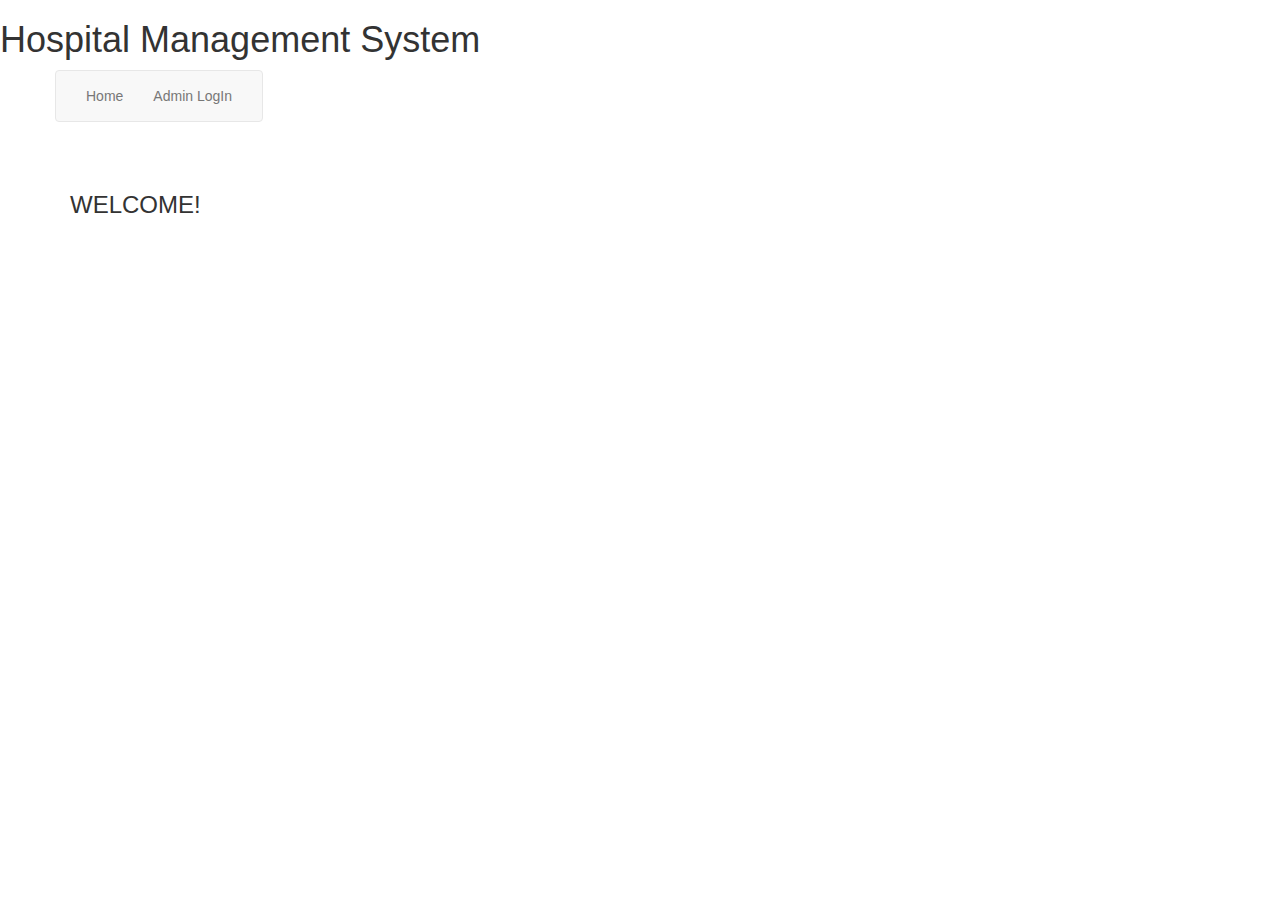
<file: html/homepage.html>
<!DOCTYPE HTML>
<html>
<head>
<h1>Hospital Management System</h1>
<p>&nbsp;</p>
<!-- Bootstrap -->
<link href="https://maxcdn.bootstrapcdn.com/bootstrap/3.3.6/css/bootstrap.min.css" rel='stylesheet' type='text/css' />
<meta name="viewport" content="width=device-width, initial-scale=1">

</head>
<body>

<!-- <div style="background-image:url('web/images/banner2.jpg'); height:200px; border:1px solid " ></div>
 -->


<div class="container">
    <div class="row h_menu" style=" position: relative;  top: -30px;">
        <nav class="navbar navbar-default navbar-left" role="navigation">
            <!-- Collect the nav links, forms, and other content for toggling -->
            <div class="collapse navbar-collapse" id="bs-example-navbar-collapse-1">
              <ul class="nav navbar-nav">
                <li ><a href="homepage.html">Home</a></li>
                <li ><a href="login.php">Admin LogIn</a></li>
              </ul>
            </div>
        </nav>
    </div>
</div>


<div class="main_btm"><!-- start main_btm -->
     <div class="container" >
        <h3>WELCOME!</h3>
    </div><!-- /container -->
</div>




</body>
</html>
</file>
